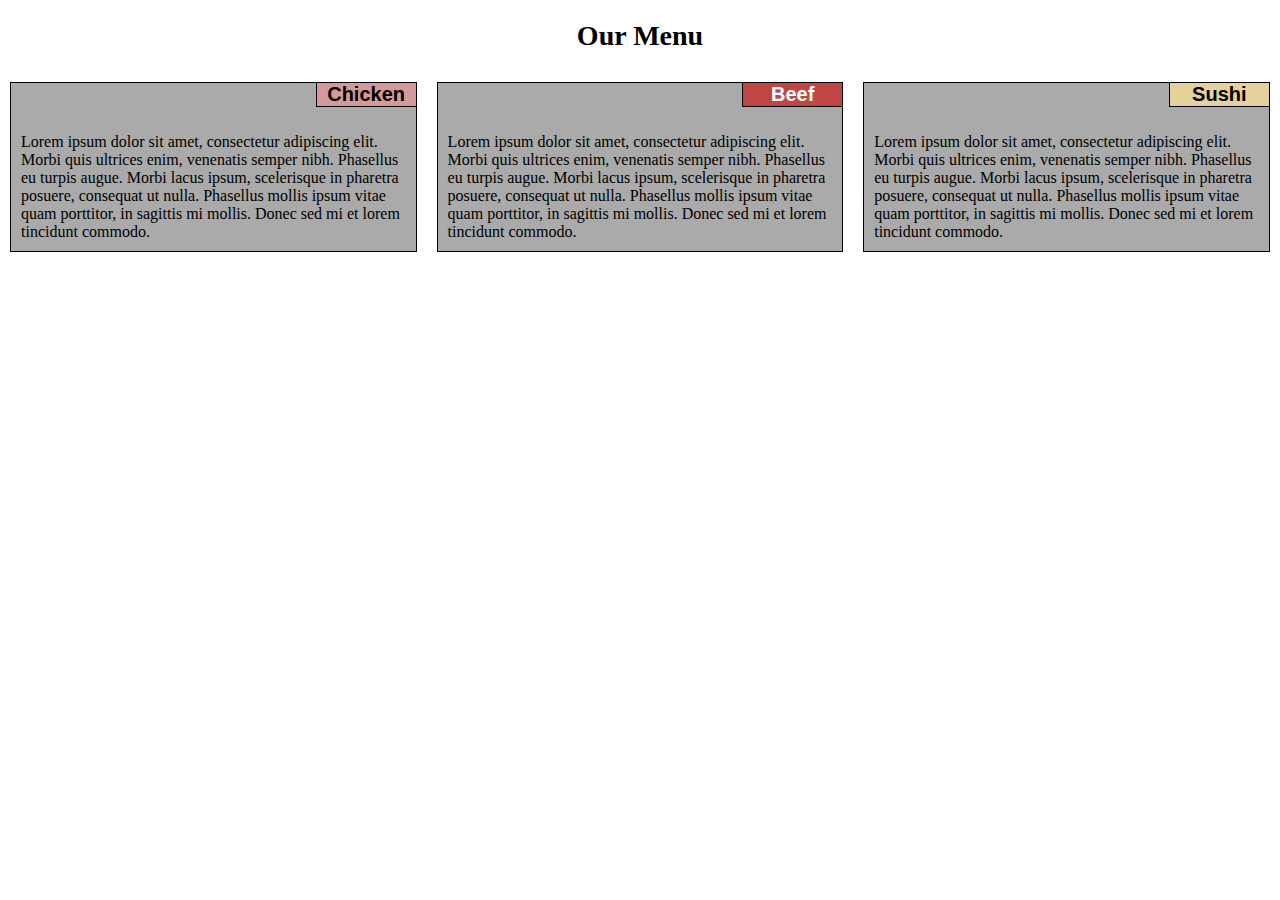
<file: module2-solution/index.html>
<!DOCTYPE html>
<html>
<head>
	<meta charset="utf-8">
	<meta name="viewport" content="width=device-width, initial-scale=1">
	<title>Assignment solution for Module 2</title>
	<link rel="stylesheet" href="css/styles.css">
</head>
<body>
	<header>Our Menu</header>
	<section class="span-desk-third span-tblt-half">
	<div>
		<h1 id="chicken-heading">Chicken</h1>
		<p>Lorem ipsum dolor sit amet, consectetur adipiscing elit. Morbi quis ultrices enim, venenatis semper nibh. Phasellus eu turpis augue. Morbi lacus ipsum, scelerisque in pharetra posuere, consequat ut nulla. Phasellus mollis ipsum vitae quam porttitor, in sagittis mi mollis. Donec sed mi et lorem tincidunt commodo. </p>
		</div>
	</section>
	<section class="span-desk-third span-tblt-half">
	<div>
		<h1 id="beef-heading">Beef</h1>
		<p>Lorem ipsum dolor sit amet, consectetur adipiscing elit. Morbi quis ultrices enim, venenatis semper nibh. Phasellus eu turpis augue. Morbi lacus ipsum, scelerisque in pharetra posuere, consequat ut nulla. Phasellus mollis ipsum vitae quam porttitor, in sagittis mi mollis. Donec sed mi et lorem tincidunt commodo. </p>
	<div></section>
	<section class="span-desk-third span-tblt-full"><div>
		<h1 id="sushi-heading">Sushi</h1>
		<p>Lorem ipsum dolor sit amet, consectetur adipiscing elit. Morbi quis ultrices enim, venenatis semper nibh. Phasellus eu turpis augue. Morbi lacus ipsum, scelerisque in pharetra posuere, consequat ut nulla. Phasellus mollis ipsum vitae quam porttitor, in sagittis mi mollis. Donec sed mi et lorem tincidunt commodo. </p>
	</div></section>

</body>
</html>
</file>
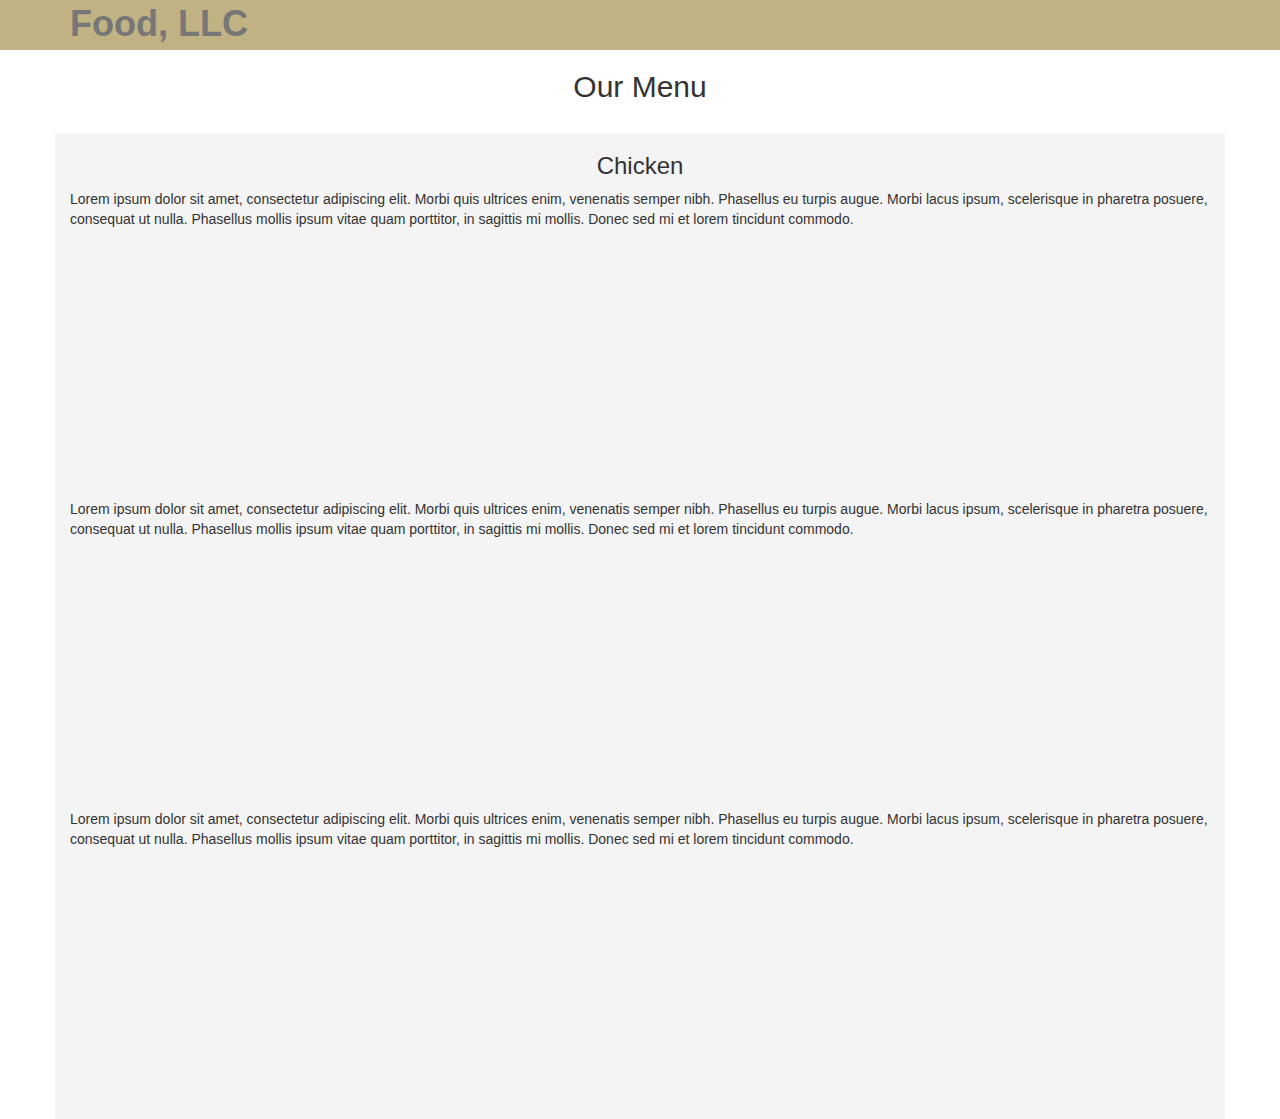
<file: module3-solution/index.html>
<!doctype html>
<html lang="en">
  <head>
    <meta charset="utf-8">
    <meta http-equiv="X-UA-Compatible" content="IE=edge">
    <meta name="viewport" content="width=device-width, initial-scale=1">

    
    <title>Assignment solution for module 3</title>
    <link rel="stylesheet" href="css/bootstrap.min.css">
    <link rel="stylesheet" href="css/styles.css">
  </head>
<body>
 <header>
    <nav id="header-nav" class="navbar navbar-default">
      <div class="container">
        <div class="navbar-header">
          <button type="button" class="navbar-toggle collapsed" data-toggle="collapse" data-target="#collapsable-nav-1" aria-expanded="false">
            <span class="sr-only">Toggle navigation</span>
            <span class="icon-bar"></span>
            <span class="icon-bar"></span>
            <span class="icon-bar"></span>
          </button>
          <a class="navbar-brand" href="index.html"><h1>Food, LLC</h1></a>
        </div>

        <div id="collapsable-nav-1" class="collapse navbar-collapse">
           <ul id="nav-list" class="nav navbar-nav navbar-right visible-xs">
            <li>
              <a href="#">Chicken</a>
            </li>
            <li>
              <a href="#"> Beef</a>
            </li>
            <li>
              <a href="#"> Sushi</a>
            </li>
          </ul><!-- #nav-list -->
        </div><!-- .collapse .navbar-collapse -->
      </div><!-- .container -->
    </nav><!-- #header-nav -->
  </header>
  <div id="main-content" class="container">
      <h2 class="text-center">Our Menu</h2>
      <div class="row">
      <div class="col-xs-12 chicken-section">
      <h3 class="text-center">Chicken</h3>
        <p class="tall">Lorem ipsum dolor sit amet, consectetur adipiscing elit. Morbi quis ultrices enim, venenatis semper nibh. Phasellus eu turpis augue. Morbi lacus ipsum, scelerisque in pharetra posuere, consequat ut nulla. Phasellus mollis ipsum vitae quam porttitor, in sagittis mi mollis. Donec sed mi et lorem tincidunt commodo. </p>
                <p class="tall">Lorem ipsum dolor sit amet, consectetur adipiscing elit. Morbi quis ultrices enim, venenatis semper nibh. Phasellus eu turpis augue. Morbi lacus ipsum, scelerisque in pharetra posuere, consequat ut nulla. Phasellus mollis ipsum vitae quam porttitor, in sagittis mi mollis. Donec sed mi et lorem tincidunt commodo. </p>
        <p class="tall">Lorem ipsum dolor sit amet, consectetur adipiscing elit. Morbi quis ultrices enim, venenatis semper nibh. Phasellus eu turpis augue. Morbi lacus ipsum, scelerisque in pharetra posuere, consequat ut nulla. Phasellus mollis ipsum vitae quam porttitor, in sagittis mi mollis. Donec sed mi et lorem tincidunt commodo. </p>
      </div>
      </div>
   </div>
  <!-- jQuery (Bootstrap JS plugins depend on it) -->
  <script src="js/jquery-2.1.4.min.js"></script>
  <script src="js/bootstrap.min.js"></script>
</body>
</html>
</file>
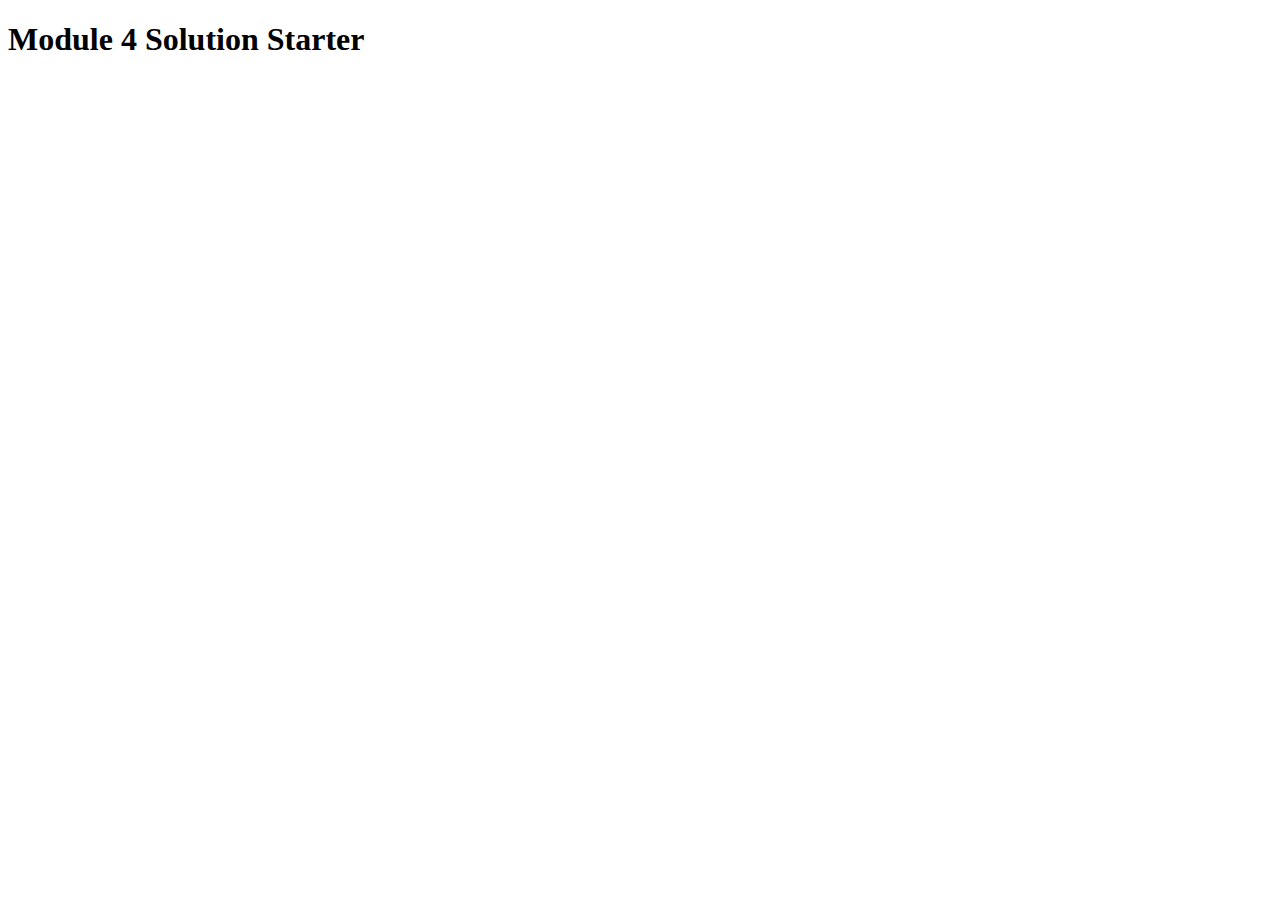
<file: module4-solution/index.html>
<!DOCTYPE html>
<html>
<head>
  <meta charset="utf-8">
  <title>Module 4 Solution Starter</title>
  <script>
    var names = []; // DO NOT REMOVE
  </script>
  <script src="SpeakHello.js"></script>
  <script src="SpeakGoodBye.js"></script>
  <script src="script.js"></script>
</head>
<body>
  <h1>Module 4 Solution Starter</h1>
</body>
</html>
</file>
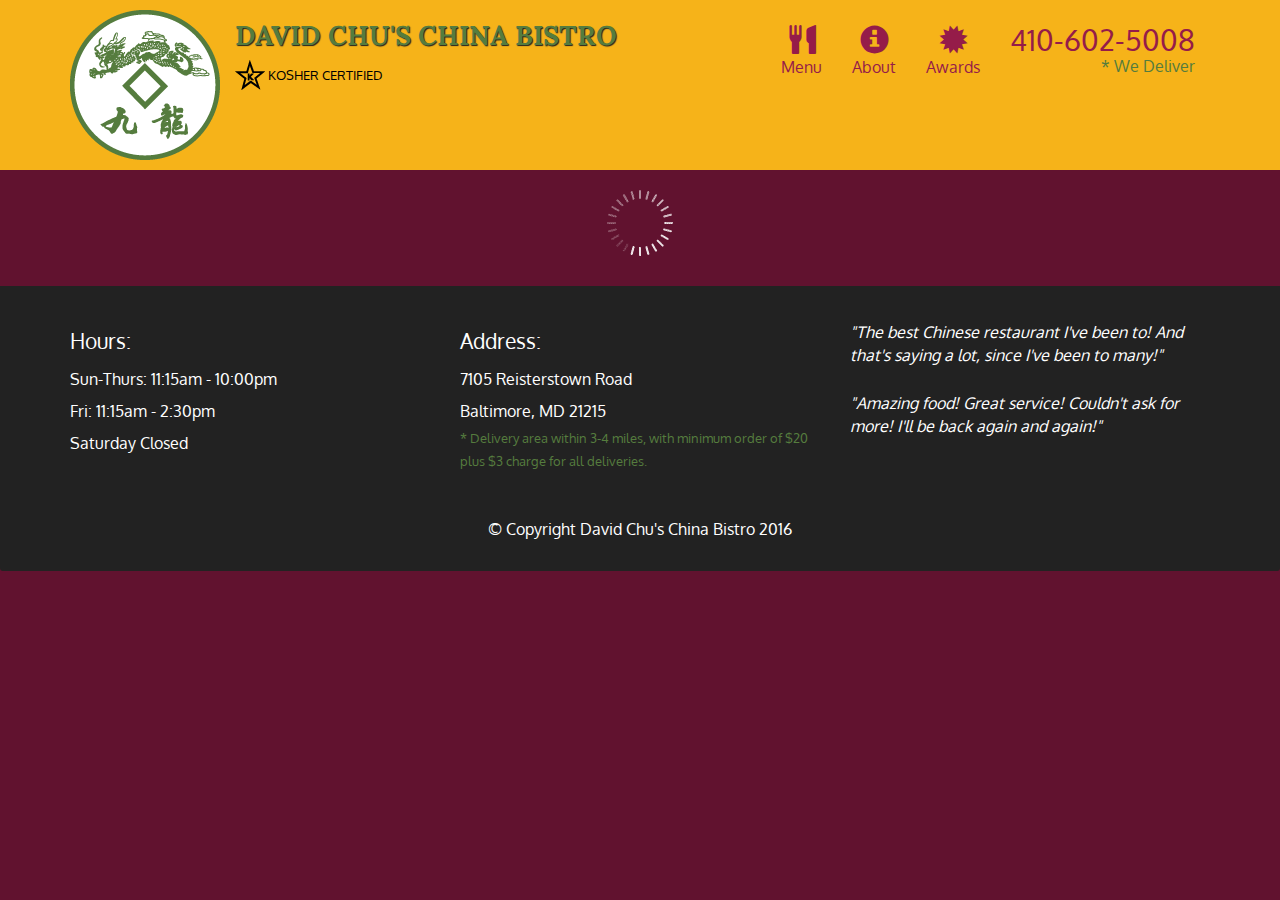
<file: module5-solution/index.html>
<!doctype html>
<html lang="en">
  <head>
    <meta charset="utf-8">
    <meta http-equiv="X-UA-Compatible" content="IE=edge">
    <meta name="viewport" content="width=device-width, initial-scale=1">
    <title>David Chu's China Bistro</title>
    <link rel="stylesheet" href="css/bootstrap.min.css">
    <link rel="stylesheet" href="css/styles.css">
    <link href='https://fonts.googleapis.com/css?family=Oxygen:400,300,700' rel='stylesheet' type='text/css'>
    <link href='https://fonts.googleapis.com/css?family=Lora' rel='stylesheet' type='text/css'>
  </head>
<body>
  <header>
    <nav id="header-nav" class="navbar navbar-default">
      <div class="container">
        <div class="navbar-header">
          <a href="index.html" class="pull-left visible-md visible-lg">
            <div id="logo-img" alt="Logo image"></div>
          </a>

          <div class="navbar-brand">
            <a href="index.html"><h1>David Chu's China Bistro</h1></a>
            <p>
              <img src="images/star-k-logo.png" alt="Kosher certification">
              <span>Kosher Certified</span>
            </p>
          </div>

          <button id="navbarToggle" type="button" class="navbar-toggle collapsed" data-toggle="collapse" data-target="#collapsable-nav" aria-expanded="false">
            <span class="sr-only">Toggle navigation</span>
            <span class="icon-bar"></span>
            <span class="icon-bar"></span>
            <span class="icon-bar"></span>
          </button>
        </div>
        
        <div id="collapsable-nav" class="collapse navbar-collapse">
           <ul id="nav-list" class="nav navbar-nav navbar-right">
            <li id="navHomeButton" class="visible-xs active">
              <a href="index.html">
                <span class="glyphicon glyphicon-home"></span> Home</a>
            </li>
            <li id="navMenuButton">
              <a href="#" onclick="$dc.loadMenuCategories();">
                <span class="glyphicon glyphicon-cutlery"></span><br class="hidden-xs"> Menu</a>
            </li>
            <li>
              <a href="#">
                <span class="glyphicon glyphicon-info-sign"></span><br class="hidden-xs"> About</a>
            </li>
            <li>
              <a href="#">
                <span class="glyphicon glyphicon-certificate"></span><br class="hidden-xs"> Awards</a>
            </li>
            <li id="phone" class="hidden-xs">
              <a href="tel:410-602-5008">
                <span>410-602-5008</span></a><div>* We Deliver</div>
            </li>
          </ul><!-- #nav-list -->
        </div><!-- .collapse .navbar-collapse -->
      </div><!-- .container -->
    </nav><!-- #header-nav -->
  </header>

  <div id="call-btn" class="visible-xs">
    <a class="btn" href="tel:410-602-5008">
    <span class="glyphicon glyphicon-earphone"></span>
    410-602-5008
    </a>
  </div>
  <div id="xs-deliver" class="text-center visible-xs">* We Deliver</div>

  <div id="main-content" class="container"></div>

  <footer class="panel-footer">
    <div class="container">
      <div class="row">
        <section id="hours" class="col-sm-4">
          <span>Hours:</span><br>
          Sun-Thurs: 11:15am - 10:00pm<br>
          Fri: 11:15am - 2:30pm<br>
          Saturday Closed
          <hr class="visible-xs">
        </section>
        <section id="address" class="col-sm-4">
          <span>Address:</span><br>
          7105 Reisterstown Road<br>
          Baltimore, MD 21215
          <p>* Delivery area within 3-4 miles, with minimum order of $20 plus $3 charge for all deliveries.</p>
          <hr class="visible-xs">
        </section>
        <section id="testimonials" class="col-sm-4">
          <p>"The best Chinese restaurant I've been to! And that's saying a lot, since I've been to many!"</p>
          <p>"Amazing food! Great service! Couldn't ask for more! I'll be back again and again!"</p>
        </section>
      </div>
      <div class="text-center">&copy; Copyright David Chu's China Bistro 2016</div>
    </div>
  </footer>

  <!-- jQuery (Bootstrap JS plugins depend on it) -->
  <script src="js/jquery-2.1.4.min.js"></script>
  <script src="js/bootstrap.min.js"></script>
  <script src="js/ajax-utils.js"></script>
  <script src="js/script.js"></script>
</body>
</html>
</file>
<file: module2-solution/css/styles.css>
* {
  box-sizing: border-box;
  margin: 0;
  padding: 0;
 }
 header {
  font-size: 1.75em;
  text-align: center;
  font-family: fantasy;
  font-weight: bold;
  margin: 20px;
 }
 section {
 	padding: 10px;
 }
 section >div {
 	border: 1px solid;
 	position: relative;
 	padding: 10px;
 	background-color: #aaaaaa;	
 }
 section > div> h1 {
    top: 0;
    right: 0;
    width: 100px;
    font-size: 1.25em;
    font-weight: bold;
    font-family: sans-serif;
    border-bottom: 1px solid black;
    border-left: 1px solid black;
    position: absolute;
    text-align: center;

 }
 section >div>p {
 	padding-top: 40px;
 	font-family: serif;
 }
 #chicken-heading{
 	background-color: #D4999A
 }
#beef-heading{
 	background-color: #C04646;
 	color:white;
 }
#sushi-heading{
 	background-color: #E5D19C
 }
/********** Desktop styles only **********/
@media (min-width: 992px) {
  .span-desk-full, .span-desk-half, .span-desk-third, .span-desk-quarter{
    float: left;
  }
  .span-desk-quarter {
    width: 25%;
  }
  .span-desk-third {
    width: 33.33%;
  } 
  .span-desk-half {
    width: 50%;
  }
  .span-desk-full {
    width: 100%;
  }
}

/********** Tablet styles only **********/
@media (min-width: 768px) and (max-width: 991px) {
   .span-tblt-full, .span-tblt-half, .span-tblt-third, .span-tblt-quarter{
    float: left;
  }
  .span-tblt-quarter {
    width: 25%;
  }
  .span-tblt-third {
    width: 33.33%;
  } 
  .span-tblt-half {
    width: 50%;
  }
  .span-tblt-full {
    width: 100%;
  }
}
</file>
<file: module3-solution/css/styles.css>
#header-nav {
  background-color: #c0b283;
  border-radius: 0;
  border: 0;
}
.navbar-brand h1 {
  font-weight: bold;
  margin-top: 0;
  margin-bottom: 0;
  line-height: 0.5;
}
.tall{
	height: 300px
}
.container h2 {
	margin-top: 0px;
	margin-bottom: 30px;
}
.chicken-section{
	background-color: #f4f4f4;
}
#nav-list li a:hover {
  background: #373737;
  color: #dcd0c0;
	font-weight: bold;

}
@media (max-width: 767px) {
#collapsable-nav-1{
	text-align: center;
	background-color: #dcd0c0;

}
}
</file>
<file: module5-solution/css/styles.css>
body {
  font-size: 16px;
  color: #fff;
  background-color: #61122f;
  font-family: 'Oxygen', sans-serif;
}

/** HEADER **/
#header-nav {
  background-color: #f6b319;
  border-radius: 0;
  border: 0;
}

#logo-img {
  background: url('../images/restaurant-logo_large.png') no-repeat;
  width: 150px;
  height: 150px;
  margin: 10px 15px 10px 0;
}

.navbar-brand {
  padding-top: 25px;
}
.navbar-brand h1 { /* Restaurant name */
  font-family: 'Lora', serif;
  color: #557c3e;
  font-size: 1.5em;
  text-transform: uppercase;
  font-weight: bold;
  text-shadow: 1px 1px 1px #222;
  margin-top: 0;
  margin-bottom: 0;
  line-height: .75;
}
.navbar-brand a:hover, .navbar-brand a:focus {
  text-decoration: none;
}
.navbar-brand p { /* Kosher cert */
  color: #000;
  text-transform: uppercase;
  font-size: .7em;
  margin-top: 15px;
}
.navbar-brand p span { /* Star-K */
  vertical-align: middle;
}

#nav-list {
  margin-top: 10px;
}
#nav-list a {
  color: #951C49;
  text-align: center;
}
#nav-list a:hover {
  background: #E7E7E7;
}
#nav-list a span {
  font-size: 1.8em;
}

#phone {
  margin-top: 5px;
}
#phone a { /* Phone number */
  text-align: right;
  padding-bottom: 0;
}
#phone div { /* We Deliver */
  color: #557c3e;
  text-align: right;
  padding-right: 15px;
}

.navbar-header button.navbar-toggle, .navbar-header .icon-bar {
  border: 1px solid #61122f;
}
.navbar-header button.navbar-toggle {
  clear: both;
  margin-top: -30px;
}
/* END HEADER */

/* FOOTER */
.panel-footer {
  margin-top: 30px;
  padding-top: 35px;
  padding-bottom: 30px;
  background-color: #222;
  border-top: 0;
}
.panel-footer div.row {
  margin-bottom: 35px;
}
#hours, #address {
  line-height: 2;
}
#hours > span, #address > span {
  font-size: 1.3em;
}
#address p {
  color: #557c3e;
  font-size: .8em;
  line-height: 1.8;
}
#testimonials {
  font-style: italic;
}
#testimonials p:nth-child(2) {
  margin-top: 25px;
}
/* END FOOTER */



/* HOME PAGE */
.container .jumbotron {
  box-shadow: 0 0 50px #3F0C1F;
  border: 2px solid #3F0C1F;
}

#menu-tile, #specials-tile, #map-tile {
  height: 250px;
  width: 100%;
  margin-bottom: 15px;
  position: relative;
  border: 2px solid #3F0C1F;
  overflow: hidden;
}
#menu-tile:hover, #specials-tile:hover, #map-tile:hover {
  box-shadow: 0 1px 5px 1px #cccccc;
}
#menu-tile {
  background: url('../images/menu-tile.jpg') no-repeat;
  background-position: center;
}
#specials-tile {
  background: url('../images/specials-tile.jpg') no-repeat;
  background-position: center;
}
#menu-tile span, #specials-tile span, #map-tile span {
  position: absolute;
  bottom: 0;
  right: 0;
  width: 100%;
  text-align: center;
  font-size: 1.6em;
  text-transform: uppercase;
  background-color: #000;
  color: #fff;
  opacity: .8;
}
/* END HOME PAGE */

/* MENU CATEGORIES PAGE */
.category-tile { 
  position: relative;
  border: 2px solid #3F0C1F;
  overflow: hidden;
  width: 200px;
  height: 200px;
  margin: 0 auto 15px;
}
.category-tile span {
  position: absolute;
  bottom: 0;
  right: 0;
  width: 100%;
  text-align: center;
  font-size: 1.2em;
  text-transform: uppercase;
  background-color: #000;
  color: #fff;
  opacity: .8;
}
.category-tile:hover {
  box-shadow: 0 1px 5px 1px #cccccc;
}

#menu-categories-title + div {
  margin-bottom: 50px;
}
/* END MENU CATEGORIES PAGE */

/* SINGLE CATEGORY PAGE */
.menu-item-tile {
  margin-bottom: 25px;
}
.menu-item-tile hr {
  width: 80%;
}
.menu-item-tile .menu-item-price {
  font-size: 1.1em;
  text-align: right;
  margin-top: -15px;
  margin-right: -15px;
}
.menu-item-tile .menu-item-price span {
  font-size: .6em;
}
.menu-item-photo {
  position: relative;
  border: 2px solid #3F0C1F; 
  overflow: hidden;
  padding: 0;
  margin-right: -15px;
  margin-left: auto;
  margin-bottom: 20px;
  max-width: 250px;
}
.menu-item-photo div {
  position: absolute;
  bottom: 0;
  right: 0;
  width: 80px;
  background-color: #557c3e;
  text-align: center;
}
.menu-item-description {
  padding-right: 30px;
}
h3.menu-item-title {
  margin: 0 0 10px;
}
.menu-item-details {
  font-size: .9em;
  font-style: italic;
}
/* END SINGLE CATEGORY PAGE */


/********** Large devices only **********/
@media (min-width: 1200px) {
  .container .jumbotron {
    background: url('../images/jumbotron_1200.jpg') no-repeat;
    height: 675px;
  }
}

/********** Medium devices only **********/
@media (min-width: 992px) and (max-width: 1199px) {
  /* Header */
  #logo-img {
    background: url('../images/restaurant-logo_medium.png') no-repeat;
    width: 100px;
    height: 100px;
    margin: 5px 5px 5px 0;
  }
  /* End Header */

  /* Home Page */
  .container .jumbotron {
    background: url('../images/jumbotron_992.jpg') no-repeat;
    height: 558px;
  }
  /* End Home Page */
}

/********** Small devices only **********/
@media (min-width: 768px) and (max-width: 991px) {
  /* Home Page */
  .container .jumbotron {
    background: url('../images/jumbotron_768.jpg') no-repeat;
    height: 432px;
  }
  /* End Home Page */
}

/********** Extra small devices only **********/
@media (max-width: 767px) {
  /* Header */
  .navbar-brand {
    padding-top: 10px;
    height: 80px;
  }
  .navbar-brand h1 { /* Restaurant name */
    padding-top: 10px;
    font-size: 5vw; /* 1vw = 1% of viewport width */
  }
  .navbar-brand p { /* Kosher cert */
    font-size: .6em;
    margin-top: 12px;
  }
  .navbar-brand p img { /* Star-K */
    height: 20px;
  }

  #collapsable-nav a { /* Collapsed nav menu text */
    font-size: 1.2em;
  }
  #collapsable-nav a span { /* Collapsed nav menu glyph */
    font-size: 1em;
    margin-right: 5px;
  }

  #call-btn > a {
    font-size: 1.5em;
    display: block;
    margin: 0 20px;
    padding: 10px;
    border: 2px solid #fff;
    background-color: #f6b319;
    color: #951c49;
  }
  #xs-deliver {
    margin-top: 5px;
    font-size: .7em;
    letter-spacing: .1em;
    text-transform: uppercase;
  }
  /* End Header */

  /* Footer */
  .panel-footer section {
    margin-bottom: 30px;
    text-align: center;
  }
  .panel-footer section:nth-child(3) {
    margin-bottom: 0; /* margin already exists on the whole row */
  }
  .panel-footer section hr {
    width: 50%;
  }
  /* End Footer */

  /* Home Page */
  .container .jumbotron {
    margin-top: 30px;
    padding: 0;
  }
  #menu-tile, #specials-tile {
    width: 360px;
    margin: 0 auto 15px;
  }

  .menu-item-photo {
    margin-right: auto;
  }
  .menu-item-tile .menu-item-price {
    text-align: center;
  }
  .menu-item-description {
    text-align: center;;
  }
}


/********** Super extra small devices Only :-) (e.g., iPhone 4) **********/
@media (max-width: 479px) {
  /* Header */
  .navbar-brand h1 { /* Restaurant name */
    padding-top: 5px;
    font-size: 6vw;
  }
  /* End Header */
  
  /* Home page */
  #menu-tile, #specials-tile {
    width: 280px;
    margin: 0 auto 15px;
  }

  .col-xxs-12 {
    position: relative;
    min-height: 1px;
    padding-right: 15px;
    padding-left: 15px;
    float: left;
    width: 100%;
  }
}
</file>
